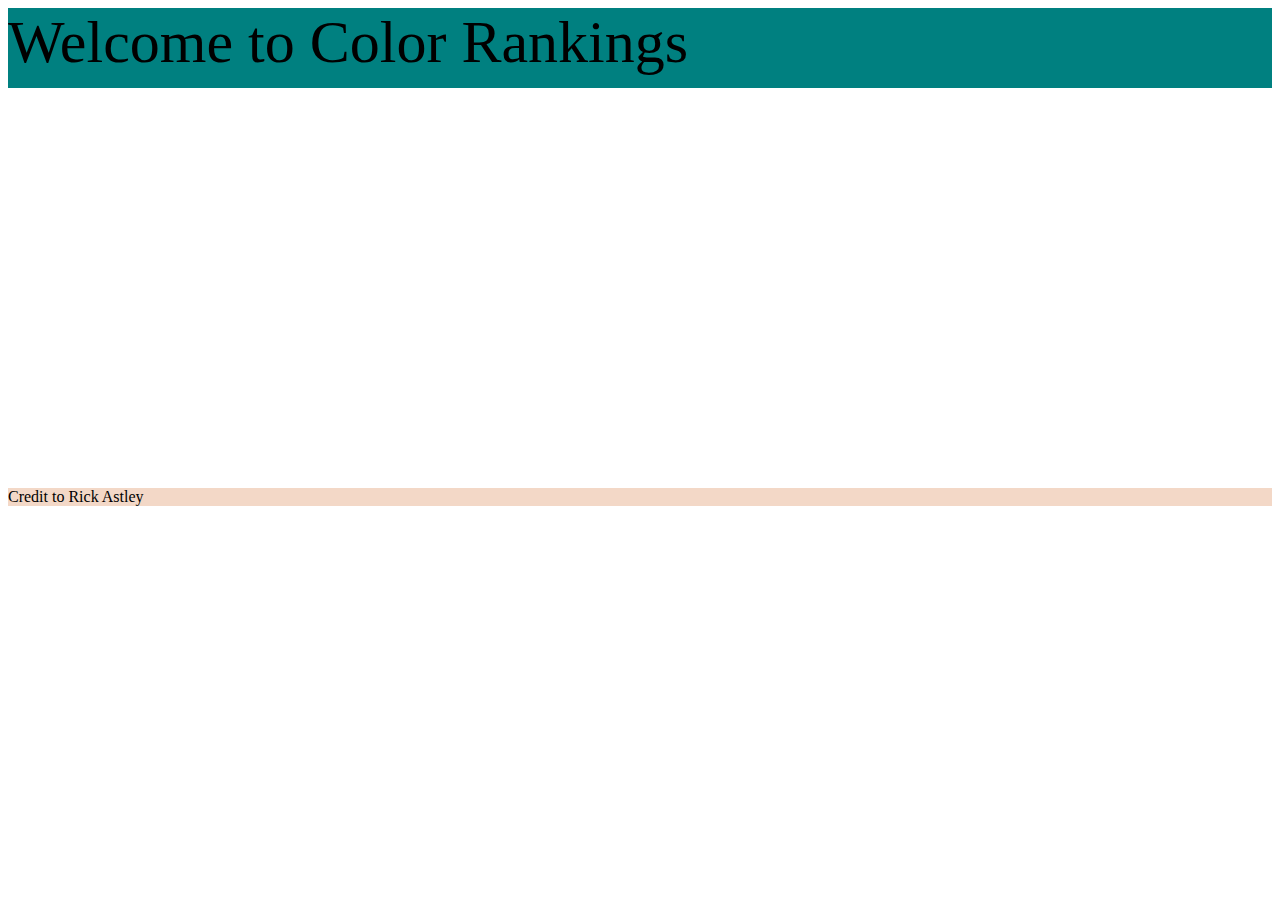
<file: gotta.html>
<html>
  <head>
   <style>
     header{
          position: fixed;
          background-color: #008080;
          top: 0px;
          left: 0px;
          width: 100%;
          height: 80px;
          font-family; "florenSC", Times, serif;
          font-size: 60px;
          position: relative;
       }
     aside{
          float: left;
          width: 80%;
          height: 400px;
          background-color: #ffffff;
          color: #000000;
       }
     footer{
          clear: both;
          background-color: #F3D8C7; 
       }
   </style>
   <title>Got you ;)</title>
  </head>
  <body>
     <header>Welcome to Color Rankings</header>
     <aside>
     <iframe width="560" height="315" src="https://www.youtube.com/embed/dQw4w9WgXcQ?autoplay=1" frameborder="0" allow="accelerometer; autoplay; encrypted-media; gyroscope; picture-in-picture" allowfullscreen></iframe>
     </aside>
     <footer>Credit to Rick Astley</footer>
  </body>
</html>
</file>
